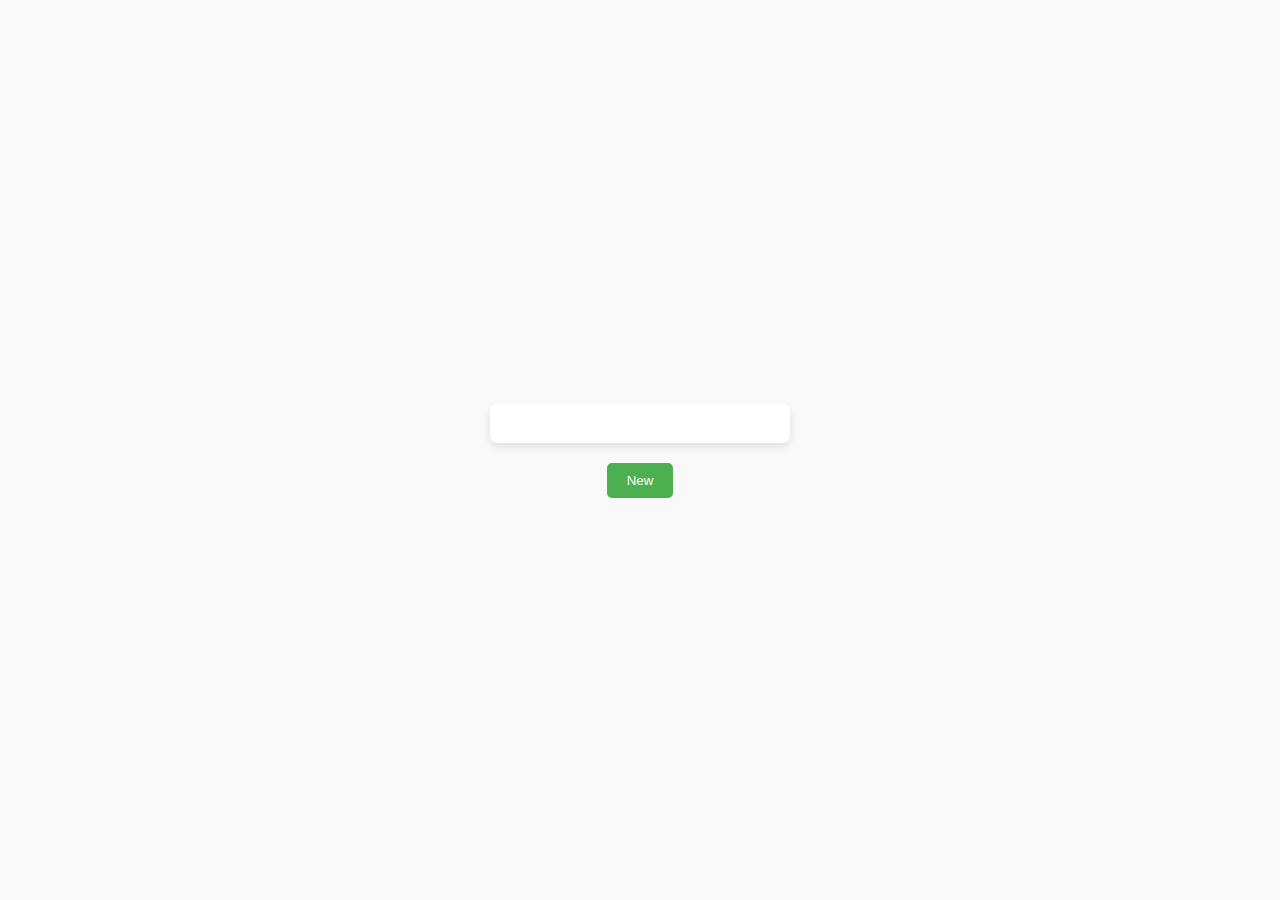
<file: cell03/ex03/index.html>
<!DOCTYPE html>
<html lang="en">
<head>
  <meta charset="UTF-8" />
  <meta name="viewport" content="width=device-width, initial-scale=1.0" />
  <title>To Do List</title>
  <link rel="stylesheet" href="style.css" />
</head>
<body>
  <div id="ft_list" class="todo-list"></div>
  <button id="newTodoBtn">New</button>

  <script src="todo.js"></script>
</body>
</html>
</file>
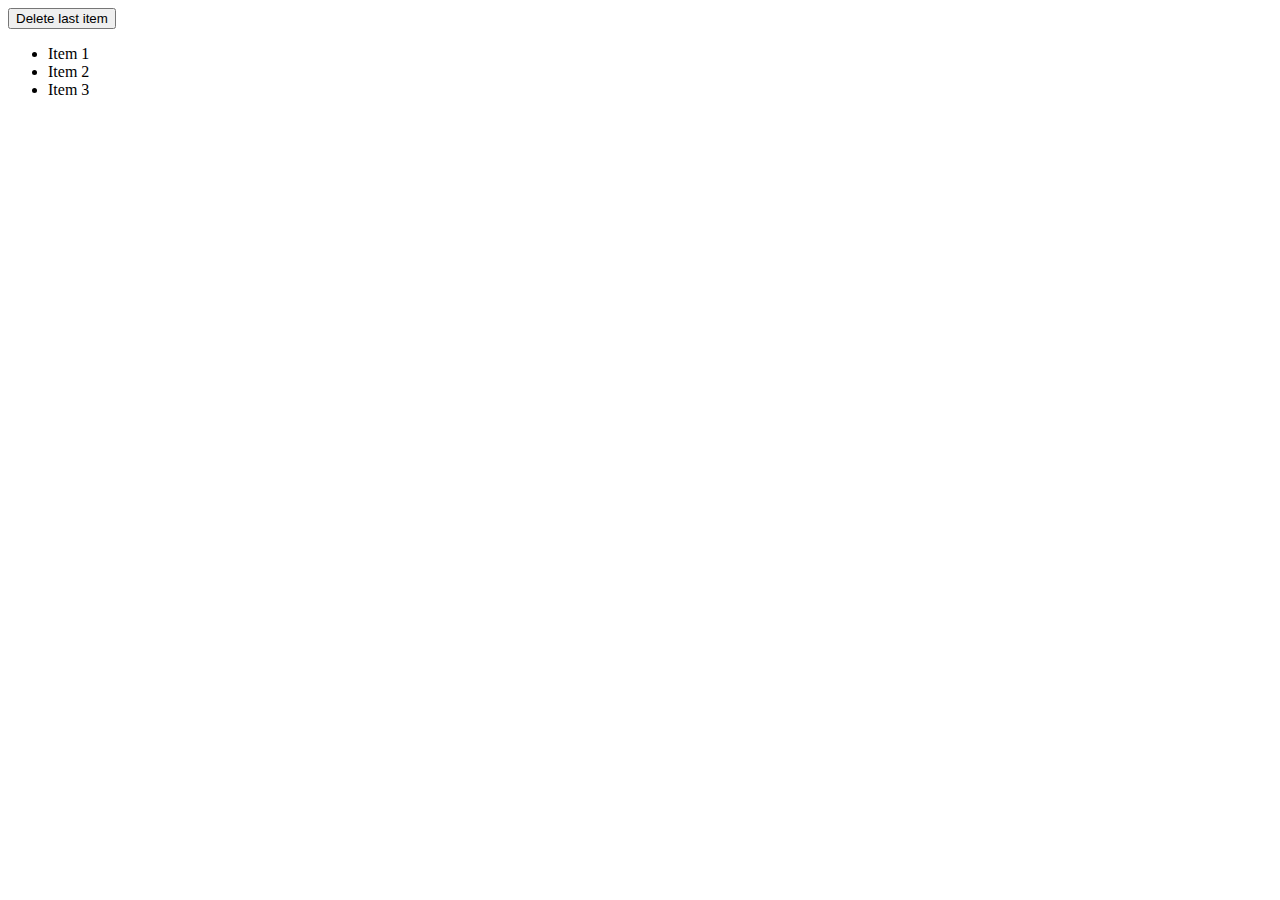
<file: cell03/ex04/ex03bis/index.html>
<!DOCTYPE html>
<html lang="en">
<head>
  <meta charset="UTF-8">
  <title>ex03bis</title>
  <script src="https://code.jquery.com/jquery-3.6.0.min.js"></script>
  <script src="script.js" defer></script>
</head>
<body>
  <button id="deleteItem">Delete last item</button>
  <ul id="list">
    <li>Item 1</li>
    <li>Item 2</li>
    <li>Item 3</li>
  </ul>
</body>
</html>
</file>
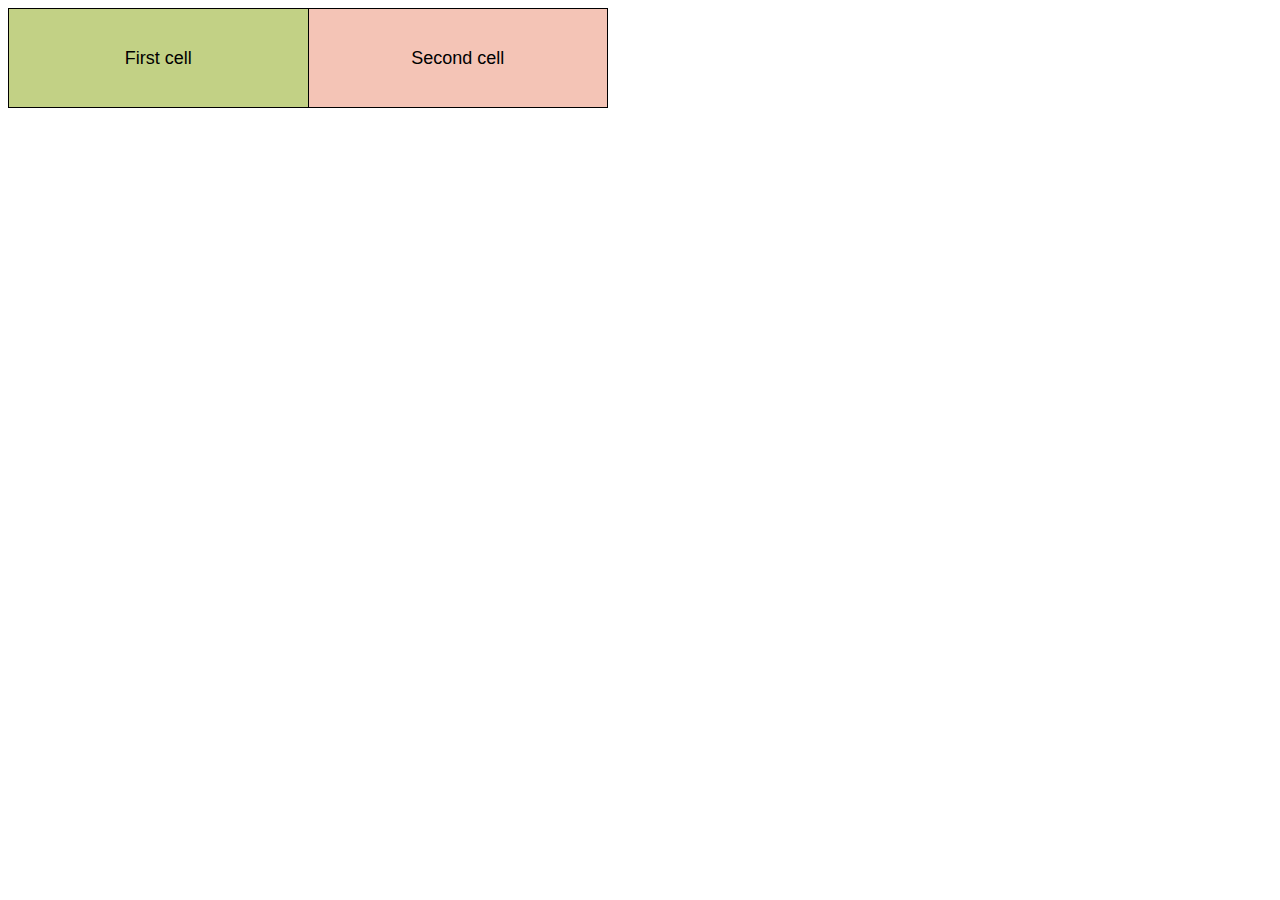
<file: cell01/ex05/tab.html>
<!DOCTYPE html>
<html lang="en">
<head>
  <meta charset="UTF-8">
  <title>Exercise 05 - Tab</title>
  <style>
    table {
      border-collapse: collapse;
      width: 600px;
      height: 100px;
      border: 1px solid black;
    }
    td {
      width: 50%;
      text-align: center;
      vertical-align: middle;
      font-size: 18px;
      font-family: Arial, sans-serif;
      border: 1px solid black;
    }
    .cell1 {
      background-color: #c2d185; 
    }
    .cell2 {
      background-color: #f4c4b6; 
    }
  </style>
</head>
<body>
  <table>
    <tr>
      <td class="cell1">First cell</td>
      <td class="cell2">Second cell</td>
    </tr>
  </table>
</body>
</html>
</file>
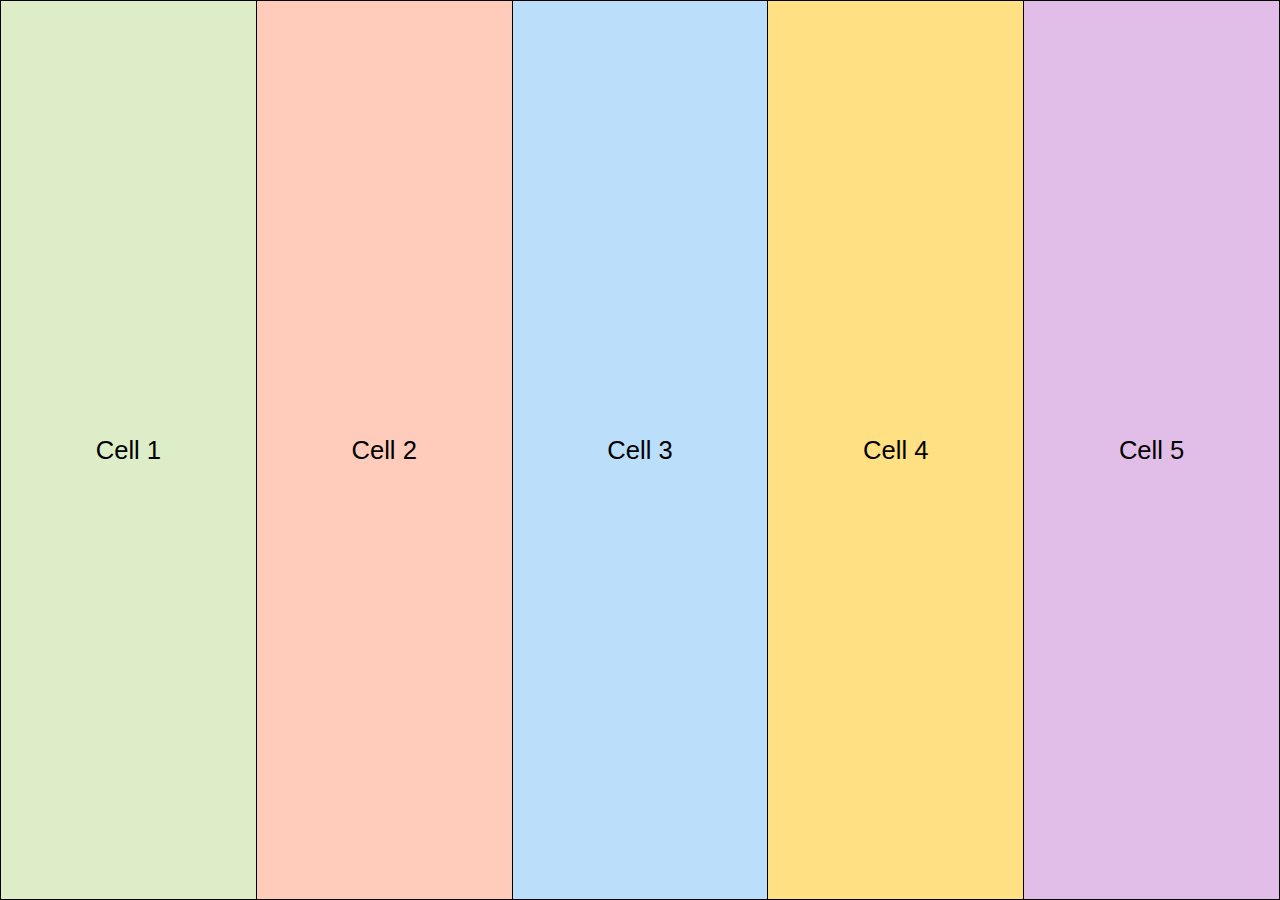
<file: cell01/ex06/responsive.html>
<!DOCTYPE html>
<html lang="en">
<head>
  <meta charset="UTF-8">
  <title>Responsive Table</title>
  <style>
    html, body {
      margin: 0;
      padding: 0;
      height: 100%;
    }

    table {
      width: 100vw;
      height: 100vh;
      border-collapse: collapse;
      table-layout: fixed; 
    }

    td {
      border: 1px solid #000;
      text-align: center;
      vertical-align: middle;
      font-size: 2vw; 
      font-family: sans-serif;
      word-wrap: break-word;
      padding: 1vw;
    }

    .cell1 { background-color: #dcedc8; }
    .cell2 { background-color: #ffccbc; }
    .cell3 { background-color: #bbdefb; }
    .cell4 { background-color: #ffe082; }
    .cell5 { background-color: #e1bee7; }

  
    @media (max-width: 768px) {
      table {
        display: block;
      }

      tr {
        display: flex;
        flex-direction: column;
        width: 100%;
        height: auto;
      }

      td {
        font-size: 4vw;
        height: auto;
      }
    }
  </style>
</head>
<body>
  <table>
    <tr>
      <td class="cell1">Cell 1</td>
      <td class="cell2">Cell 2</td>
      <td class="cell3">Cell 3</td>
      <td class="cell4">Cell 4</td>
      <td class="cell5">Cell 5</td>
    </tr>
  </table>
</body>
</html>
</file>
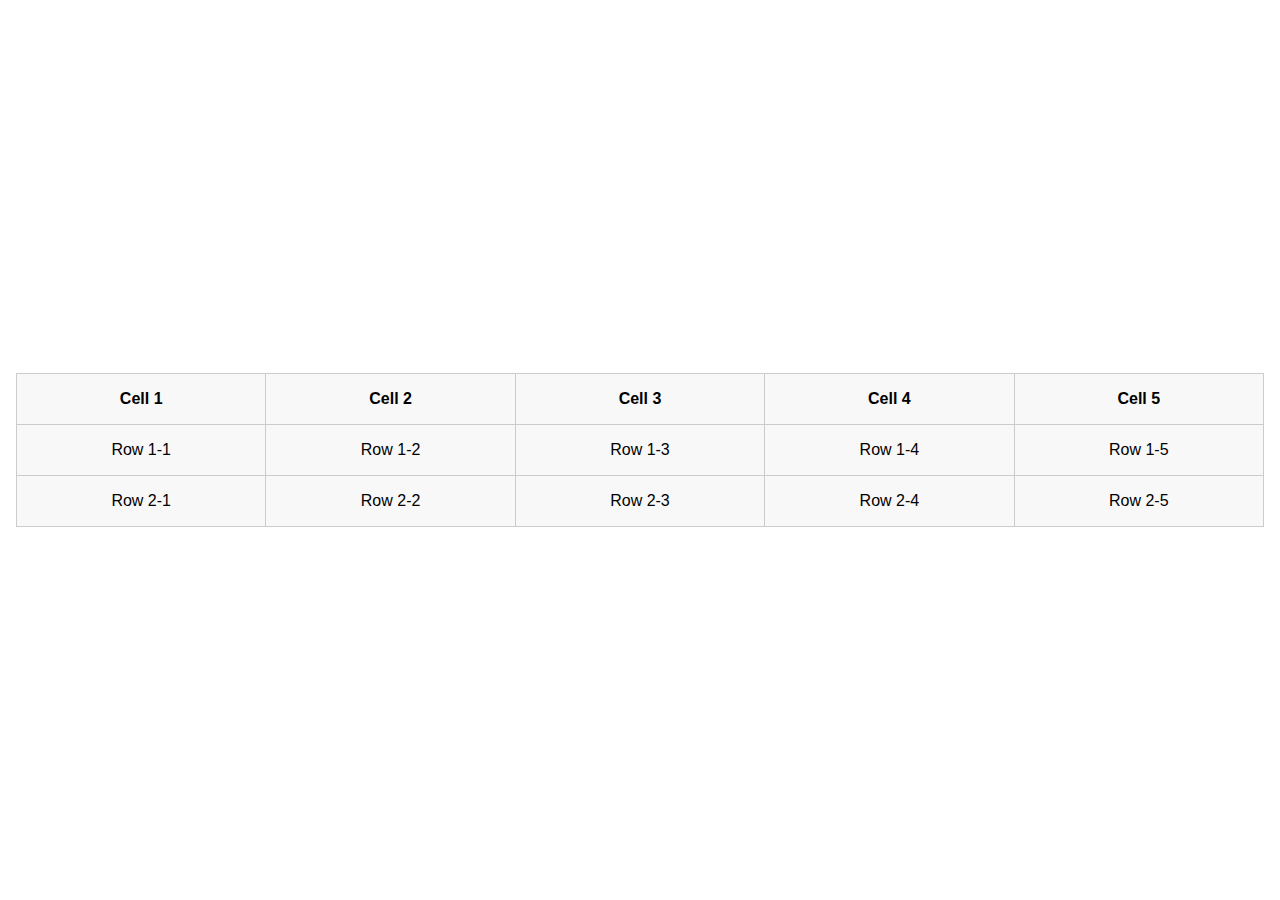
<file: cell02/ex00/responsive.html>
<!DOCTYPE html>
<html lang="en">
<head>
  <meta charset="UTF-8">
  <meta name="viewport" content="width=device-width, initial-scale=1.0">
  <title>Responsive Table</title>
  <link rel="stylesheet" href="responsive.css">
</head>
<body>
  <div class="table-container">
    <table>
      <thead>
        <tr>
          <th>Cell 1</th>
          <th>Cell 2</th>
          <th>Cell 3</th>
          <th>Cell 4</th>
          <th>Cell 5</th>
        </tr>
      </thead>
      <tbody>
        <tr>
          <td>Row 1-1</td>
          <td>Row 1-2</td>
          <td>Row 1-3</td>
          <td>Row 1-4</td>
          <td>Row 1-5</td>
        </tr>
        <tr>
          <td>Row 2-1</td>
          <td>Row 2-2</td>
          <td>Row 2-3</td>
          <td>Row 2-4</td>
          <td>Row 2-5</td>
        </tr>
      </tbody>
    </table>
  </div>
</body>
</html>
</file>
<file: cell02/ex00/responsive.css>
* {
  box-sizing: border-box;
  margin: 0;
  padding: 0;
}

html, body {
  height: 100%;
  width: 100%;
  font-family: sans-serif;
}

.table-container {
  width: 100vw;
  height: 100vh;
  padding: 1rem;
  display: flex;
  justify-content: center;
  align-items: center;
}

table {
  width: 100%;
  max-width: 100%;
  border-collapse: collapse;
  background-color: #f8f8f8;
}

th, td {
  border: 1px solid #ccc;
  padding: 1rem;
  text-align: center;
  word-wrap: break-word;
}

@media (max-width: 600px) {
  th, td {
    padding: 0.5rem;
    font-size: 0.8rem;
  }
}
</file>
<file: cell03/ex03/style.css>
/* Reset some default styles */
* {
  margin: 0;
  padding: 0;
  box-sizing: border-box;
}

body {
  font-family: Arial, sans-serif;
  display: flex;
  justify-content: center;
  align-items: center;
  height: 100vh;
  background-color: #f9f9f9;
  flex-direction: column;
}

.todo-list {
  width: 300px;
  padding: 20px;
  background-color: #fff;
  border-radius: 8px;
  box-shadow: 0 4px 8px rgba(0, 0, 0, 0.1);
  margin-bottom: 20px;
}

.todo-item {
  padding: 10px;
  background-color: #f1f1f1;
  margin: 5px 0;
  border-radius: 5px;
  cursor: pointer;
  transition: background-color 0.3s;
}

.todo-item:hover {
  background-color: #d1e7ff;
}

button {
  background-color: #4caf50;
  color: white;
  padding: 10px 20px;
  border: none;
  border-radius: 5px;
  cursor: pointer;
}

button:hover {
  background-color: #45a049;
}
</file>
